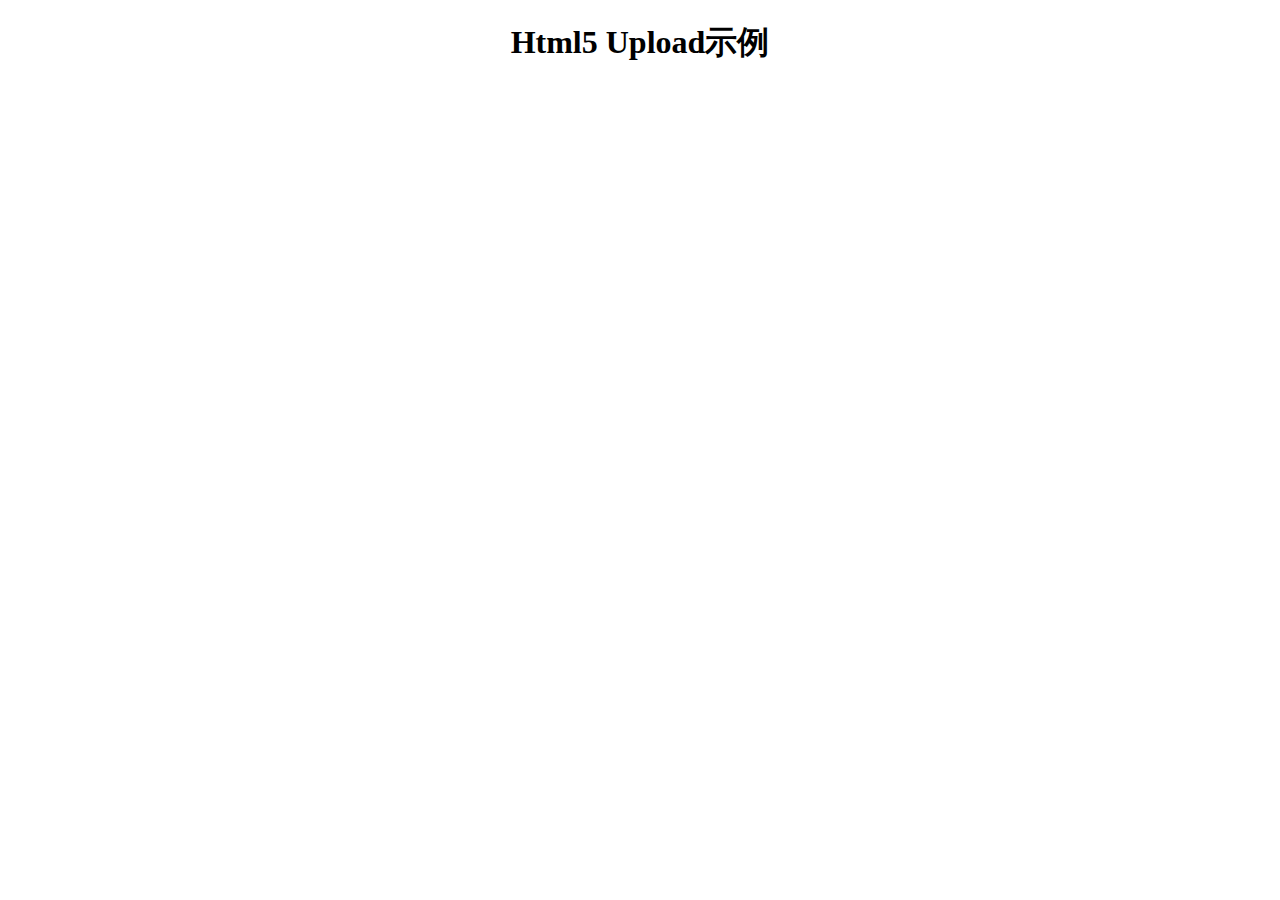
<file: upload/index.html>
<!DOCTYPE html>
<html>
<head>
<meta charset="UTF-8">
<title>由html5实现的文件上传预览功能</title>
<!-- 引用控制层插件样式 -->
<link rel="stylesheet" href="control/css/zyUpload.css" type="text/css">
<script src="http://www.lanrenzhijia.com/ajaxjs/jquery.min.js"></script>
<!-- 引用核心层插件 -->
<script src="core/zyFile.js"></script>
<!-- 引用控制层插件 -->
<script src="control/js/zyUpload.js"></script>
<!-- 引用初始化JS -->
<script src="core/jq22.js"></script>
</head>
<body>
<h1 style="text-align:center;">Html5 Upload示例</h1>
<div id="demo" class="demo"></div>
</body>
</html>
</file>
<file: upload/control/css/zyUpload.css>
@CHARSET "UTF-8"; 
 /* www.jq22.com */
form{ font-size:84%; margin:0; line-height:1.5; color:#333; font-family:Arial, sans-serif;}
a{color:#34538b; text-decoration:none;}a:hover{text-decoration:underline;}
input,select,textarea{font-size:100%;}
#header{height:60px; padding:0 0 0 40px;}
#header .logo{margin-top:12px; overflow:hidden; float:left;}
#main{width:100%; background:#beceeb; overflow:hidden;}
#main h1{line-height:40px; margin:0; text-align:center; font-size:1.3em; background:#c1d5eb; font-family:'楷体','微软雅黑'; text-shadow:0px 1px 0px #f2f2f2;}
#body{padding:0; overflow:hidden;}
#body .part{width:50%; min-height:500px; _height:500px; background:white;}
#code{float:left; margin-left:-1px; margin-bottom:-999em; padding-bottom:999em;}
#effect{float:right; margin-right:-1px; margin-bottom:-999em; padding-bottom:999em;}
#body h3{line-height:30px; margin:0; font-size:1.1em; background:#f0f3f9; padding-left:10px; border-bottom:1px solid #ededed; color:#4e4e4e; text-shadow:0px 1px 0px white;}
#footer{line-height:1.3; padding:15px 0; border-top:1px solid #486aaa; font-family:'Lucida Grande',Verdana, Sans-Serif; text-align:center; text-shadow:1px 1px #cad5eb;}
#footer:before{display:block; height:1px; content:'.'; background-color:#909BAF; color:#aaa; overflow:hidden; position:relative; top:-15px;}
#footer img{margin-bottom:-3px;}
pre{font-family:'simsun';}
#ad{width:468px; height:60px; margin:0 auto;}
.light{background:#f0f3f9;}
#content{min-height:500px; _height:500px; background:white; border:solid #cad5eb; border-width:0 2px; font-family:'Lucida Grande',Verdana;}
.article{font-family:Arial; padding:10px 0; font-size:0.86em; clear:both;}
.article_new{width:960px; margin:-33px auto 0; font-family:Arial; padding:10px 0; font-size:0.86em; clear:both; text-align:right;}
#back{margin-top:-25px; position:absolute; right:10px;}

.upload_box{ margin:1em auto;}
.upload_main{border-width:1px 1px 2px; border-style:solid; border-color:#ccc #ccc #ddd; background-color:#fbfbfb;}
.upload_choose{padding:1em;}
.upload_drag_area{display:inline-block; width:63%; padding:4em 0; margin-left:.5em; border:1px dashed #ddd; background:#fff no-repeat 20px center; color:#999; text-align:center; vertical-align:middle;}
.upload_drag_hover{border-color:#069; box-shadow:inset 2px 2px 4px rgba(0, 0, 0, .5); color:#333;}
.upload_preview{border-top:1px solid #D2D2D2; border-bottom:1px solid #bbb; background-color:#fff; overflow:hidden; _zoom:1;}
.upload_append_list{height:100%; margin:1em; float:left; position:relative;}
.upload_append_list:hover{cursor:pointer;}
.upload_delete{margin-left:2em;}
.upload_image{/* max-height:135px; */ padding:0px;}
.upload_submit{padding-top:1em; padding-left:1em;}
.upload_submit_btn{height:32px; font-size:14px;display:none;}
.upload_progress{padding:5px; border-radius:10px; color:#fff; background-color:rgba(0,0,0,.6); position:absolute; left:25px; top:45px;}


.andArea{
	background: url("../images/add_img.png") no-repeat scroll center 5px rgba(0, 0, 0, 0);
    border: 1px dashed #E6E6E6;
    color: #CCCCCC;
    font-size: 18px;
    padding-top: 77px;
    position: relative;
    text-align: center;
    top: 0;
}
.filePicker{
	background: none repeat scroll 0 0 #00B7EE;
    border-radius: 3px;
    box-shadow: 0 1px 1px rgba(0, 0, 0, 0.1);
    color: #FFFFFF;
    cursor: pointer;
    display: inline-block;
    font-size: 18px;
    height: 44px;
    line-height: 44px;
    width: 90%;
    min-width:120px;
    margin: 0 auto 0px;
    overflow: hidden;
    transition: background 0.2s;
	-moz-transition: background 0.2s;
	-webkit-transition: background 0.2s;
	-o-transition: background 0.2s;
}
.filePicker:hover{
	background: none repeat scroll 0 0 #00A2D4;
}

.demo{
	margin: auto;
}
.convent_choice{
	float: left;
    height: 130px;
    width: 35%;
}

#fileImage{
	display: none;
}

.status_bar{
	border-top: 1px solid #DADADA;
    height: 45px;
    line-height: 45px;
    padding: 0 10px;
    position: relative;
    vertical-align: middle;
    background-color: #FFFFFF;
}
.info{
	float:left;
	color:#666666;
	display: inline-block;
}
.btns{
	position: absolute;
	right: 16px;
	line-height: 30px;
    top: 6px;
}
.webuploader_pick{
	-moz-user-select: none;
    background: none repeat scroll 0 0 #FFFFFF;
    border: 1px solid #CFCFCF;
    border-radius: 3px;
    color: #565656;
    cursor: pointer;
    display: inline-block;
    float: left;
    font-size: 14px;
    margin-left: 10px;
    padding: 0 18px;
    position: relative;
    text-align: center;
    line-height: 32px;
    transition: border 0.2s;
	-moz-transition: border 0.2s;
	-webkit-transition: border 0.2s;
	-o-transition: border 0.2s;
}
.webuploader_pick:hover{
	border: 1px solid #BBB;
}
.upload_btn{
    background: none repeat scroll 0 0 #00B7EE;
    border-radius: 3px;
    color: #fff;
    cursor: pointer;
    display: inline-block;
    float: left;
    font-size: 14px;
    margin-left: 10px;
    padding: 0 18px;
    position: relative;
    text-align: center;
    line-height: 34px;
    transition: background 0.2s;
	-moz-transition: background 0.2s;
	-webkit-transition: background 0.2s;
	-o-transition: background 0.2s;
}
.upload_btn:hover{
	background: none repeat scroll 0 0 #00A2D4;
}
/* 每个图片上的操作bar */
.file_bar{
	margin: 0;
    left: 0px;
    right: 0px;
    position: absolute;
    top: 0px;
    height:0px;
    padding:0px;
    margin: 0;
    opacity: 0.8;
    color:#fff;
    background: none repeat scroll 0 0 #000000;
    transition: all 0.5s;
	-moz-transition: all 0.5s;
	-webkit-transition: all 0.5s;
	-o-transition: all 0.5s;
	overflow: hidden;
}
.file_bar a{
	color: #FFFFFF;
    position: absolute;
    right: 10px;
}
.file_hover{
	height:30px;
	cursor:pointer;
}
.uploadImg{
	margin:0px;
	/* max-height:135px; */
}
.file_progress{
	display: none;
	margin: 0;
	position: absolute;
	bottom:0px;
	height:8px;
	left:0px;
	right:0px;
	background: none repeat scroll 0 0 #00B7EE;
	text-align:center;
	width: 0%;
}
.file_failure{
	display: none;
	margin: 0;
	position: absolute;
	bottom:0px;
	height:24px;
	left:0px;
	right:0px;
	background: none repeat scroll 0 0 red;
	color:#fff;
	text-align:center;
}
.file_success{
	display: none;
	margin: 0;
	position: absolute;
	bottom:0px;
	height:40px;
	left:0px;
	right:0px;
	background: url("../images/success.png") no-repeat scroll right bottom transparent;
}
.file_name{
	margin:0px;
	white-space: nowrap;
    width: 66%;                  /* IE6 需要定义宽度 */
    overflow: hidden;            
    -o-text-overflow: ellipsis;    /* Opera */
    text-overflow:    ellipsis;    /* IE, Safari (WebKit) */
    float: left;
}
.file_edit{
	background: url("../images/edit_white.png") no-repeat scroll 0 0 transparent;
	width:18px;
	height:18px;
	display: inline;
	-moz-user-select: none;
	position: absolute;
	right:22px;
	margin-top:4px;
}
.file_edit:hover{
	background: url("../images/edit_blue.png") no-repeat scroll 0 0 transparent;
}
.file_del{
	background: url("../images/delete_white.png") no-repeat scroll 0 0 transparent;
	width:18px;
	height:18px;
	display: inline;
	-moz-user-select: none;
	position: absolute;
	right:3px;
	margin-top:4px;
}
.file_del:hover{
	background: url("../images/delete_blue.png") no-repeat scroll 0 0 transparent;
}

/* 设置图片等比例缩放 并且垂直居中*/
.upload_append_list a {
	display: table-cell;
   /*  width: 140px;	
    height: 120px; */
    text-align: center;
    vertical-align: middle;
    border: 1px solid #DFDFDF;
    background: url("../images/bg.png") no-repeat scroll center 0px transparent;
}
.upload_append_list img {
	border: solid 1px #66f;
	vertical-align: middle; /*图片垂直居中*/
}
.uploadImg {
	margin: auto;
}
.uploadImg img{
	border:none;	
	max-width: 100%!important;
	height: auto!important;
}
				
/* 不带有拖拽的样式 */
.add_upload{
	height:100%; 
	margin:1em; 
	float:left; 
	position:relative;
}
.add_upload:hover{
	cursor:pointer;
}
.add_imgBox{
    border: 1px solid #DFDFDF;
    display: table-cell;
    text-align: center;
    vertical-align: middle;
    transition: border 0.2s;
	-moz-transition: border 0.2s;
	-webkit-transition: border 0.2s;
	-o-transition: border 0.2s;
}
.add_imgBox:hover{
	border: 1px solid #BBB;
}
.single_main{
	border-top:0px;
}

 /* www.jq22.com */
</file>
